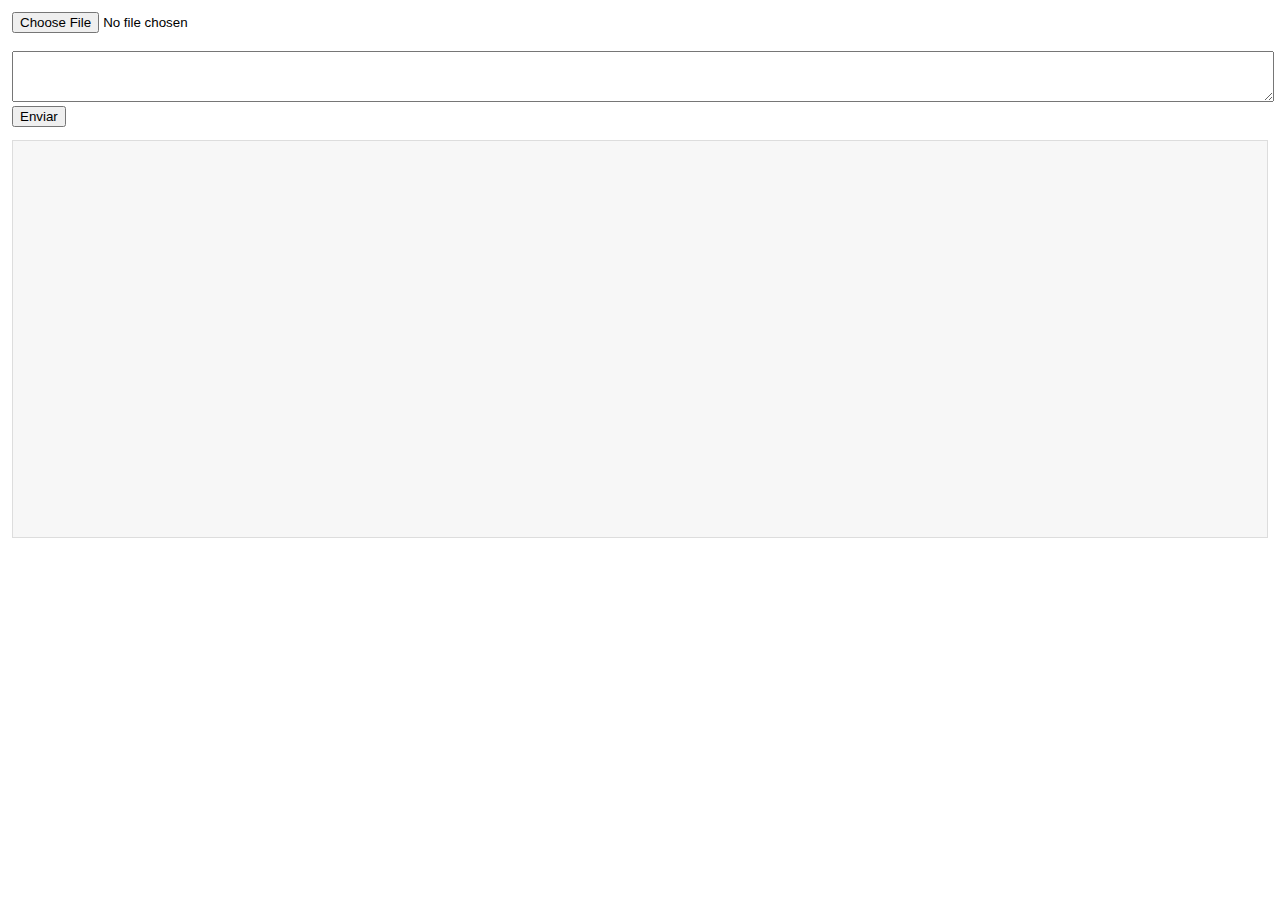
<file: frontend/index.html>
<!DOCTYPE html><html><head><meta charset="utf-8">
<title>Laier Chat</title>
<style>
body{font-family:sans-serif;margin:0;padding:12px;}
#log{white-space:pre-wrap;background:#f7f7f7;border:1px solid #ddd;
     padding:8px;height:380px;overflow:auto}
</style></head><body>
<input type="file" id="fileInp"><br><br>
<textarea id="msg" rows="3" style="width:100%"></textarea><br>
<button onclick="send()">Enviar</button>
<pre id="log"></pre>
<script src="app.js"></script></body></html>
</file>
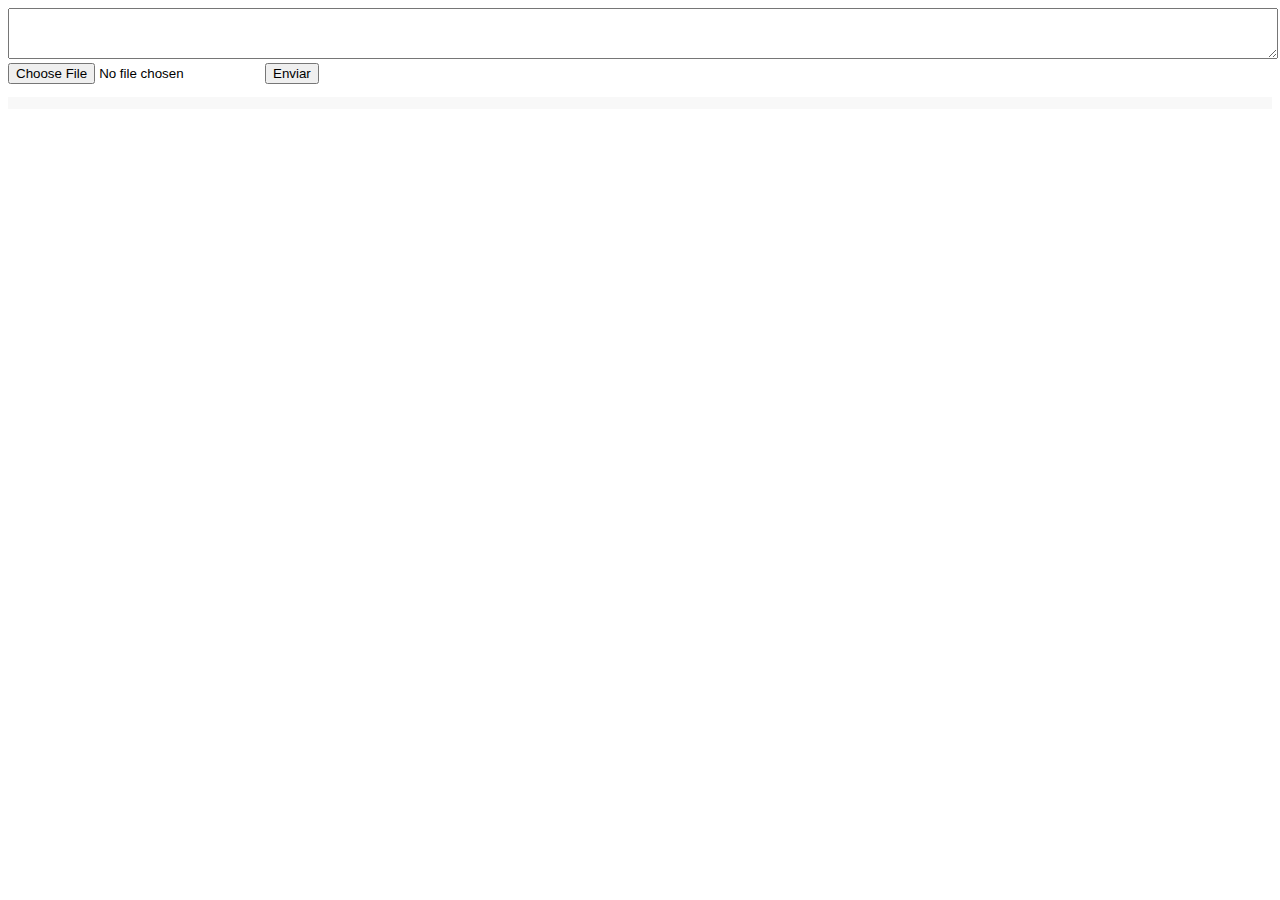
<file: chat.html>
<!DOCTYPE html><html><head><meta charset="utf-8">
<title>Laier Chat</title></head><body>
<textarea id="msg" rows="3" style="width:100%"></textarea>
<input type="file" id="fileInp">
<button onclick="send()">Enviar</button>
<pre id="log" style="white-space:pre-wrap;background:#f8f8f8;padding:6px"></pre>
<script src="app.js"></script>
</body></html>
</file>
